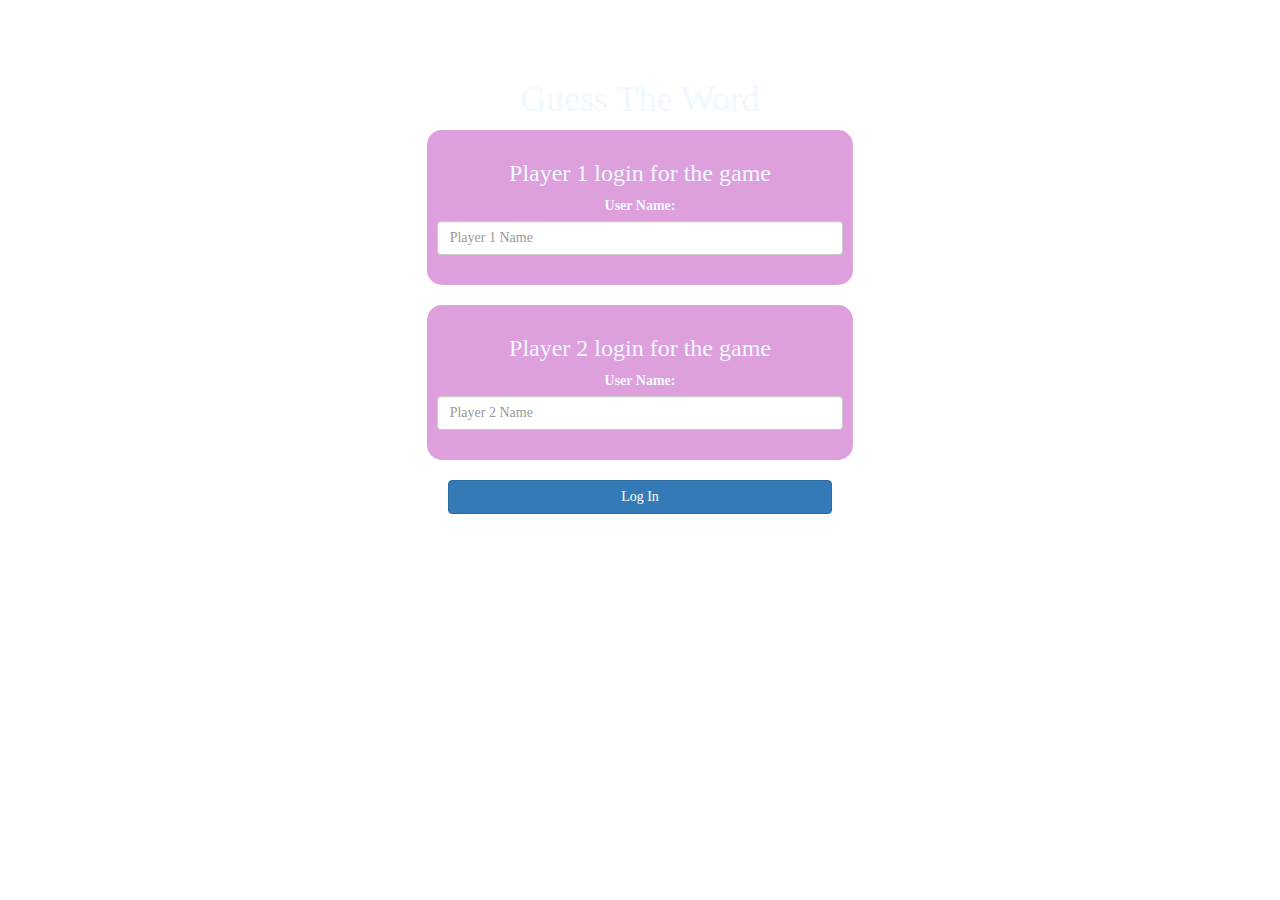
<file: game_login.html>
<!DOCTYPE html>
<html>
<head>
	<title>Guess The Word</title>

<meta name="viewport" content="width=device-width, initial-scale=1">
<link rel="stylesheet" href="https://maxcdn.bootstrapcdn.com/bootstrap/3.4.0/css/bootstrap.min.css">
<script src="https://ajax.googleapis.com/ajax/libs/jquery/3.4.1/jquery.min.js"></script>
<script src="https://maxcdn.bootstrapcdn.com/bootstrap/3.4.0/js/bootstrap.min.js"></script>

<link rel="stylesheet" type="text/css" href="game.css">

<script src="game_login.js"></script>
</head>
<body>
	<center>
	<br>
	<br>
	<br>
	<h1>Guess The Word</h1>
<div class="col-lg-4 col-sm-8 col-xs-11 login_div1">
	<h3>Player 1 login for the game</h3>
	<label>User Name:</label>
	<input type="text" id="player1_name_input" class="form-control" placeholder="Player 1 Name">
<br>
</div>
<br> 
<div class="col-lg-4 col-sm-8 col-xs-11 login_div1">
	<h3>Player 2 login for the game</h3>
	<label>User Name:</label>
	<input type="text" id="player2_name_input" class="form-control" placeholder="Player 2 Name">
<br>
</div>
<br> 
<button style="width:30%" class="btn btn-primary" onclick="addUser()">Log In</button>
</center>
</body>
</html>
</file>
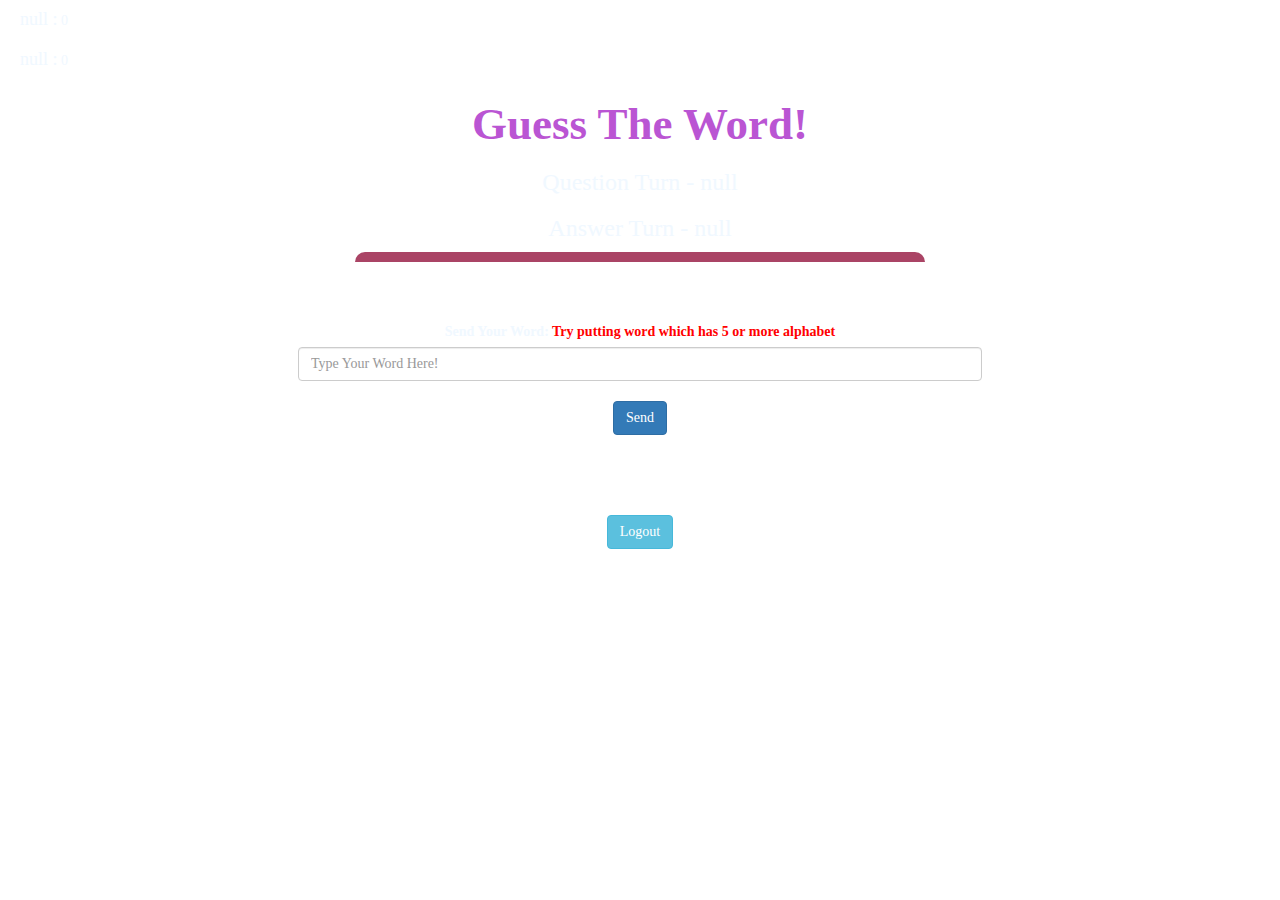
<file: game_page.html>
<!DOCTYPE html>
<html>
<head>
	<title>Guess The Word</title>

<meta name="viewport" content="width=device-width, initial-scale=1">
<link rel="stylesheet" href="https://maxcdn.bootstrapcdn.com/bootstrap/3.4.0/css/bootstrap.min.css">
<script src="https://ajax.googleapis.com/ajax/libs/jquery/3.4.1/jquery.min.js"></script>
<script src="https://maxcdn.bootstrapcdn.com/bootstrap/3.4.0/js/bootstrap.min.js"></script>

<link rel="stylesheet" type="text/css" href="game.css">
</head>
<body>
<h4 id="player1_name"></h4> <span id="player1_score"></span>
<br>
<h4 id="player2_name"></h4> <span id="player2_score"></span>

<br>

<div class="container">
	<center>
		<h2 id="game_name" >Guess The Word!</h2>
<h3 id="player_question"></h3>
<h3 id="player_answer"></h3>
<div id="output" class="col-lg-6"></div>

		<br>
		<br>

		<label>Send Your Word: <b style="color: red">Try putting word which has 5 or more alphabet</b></label>
<input type="text" id="word" class="form-control" placeholder="Type Your Word Here!">
		<br>
<button class="btn btn-primary" onclick="send()"> Send </button>
<br>
<br>
<br>
<br>
<br>
<button class="btn btn-info" onclick="logout()"> Logout </button>
	</center>
</div>

<script src="game_page.js"></script>
</body>
</html>
</file>
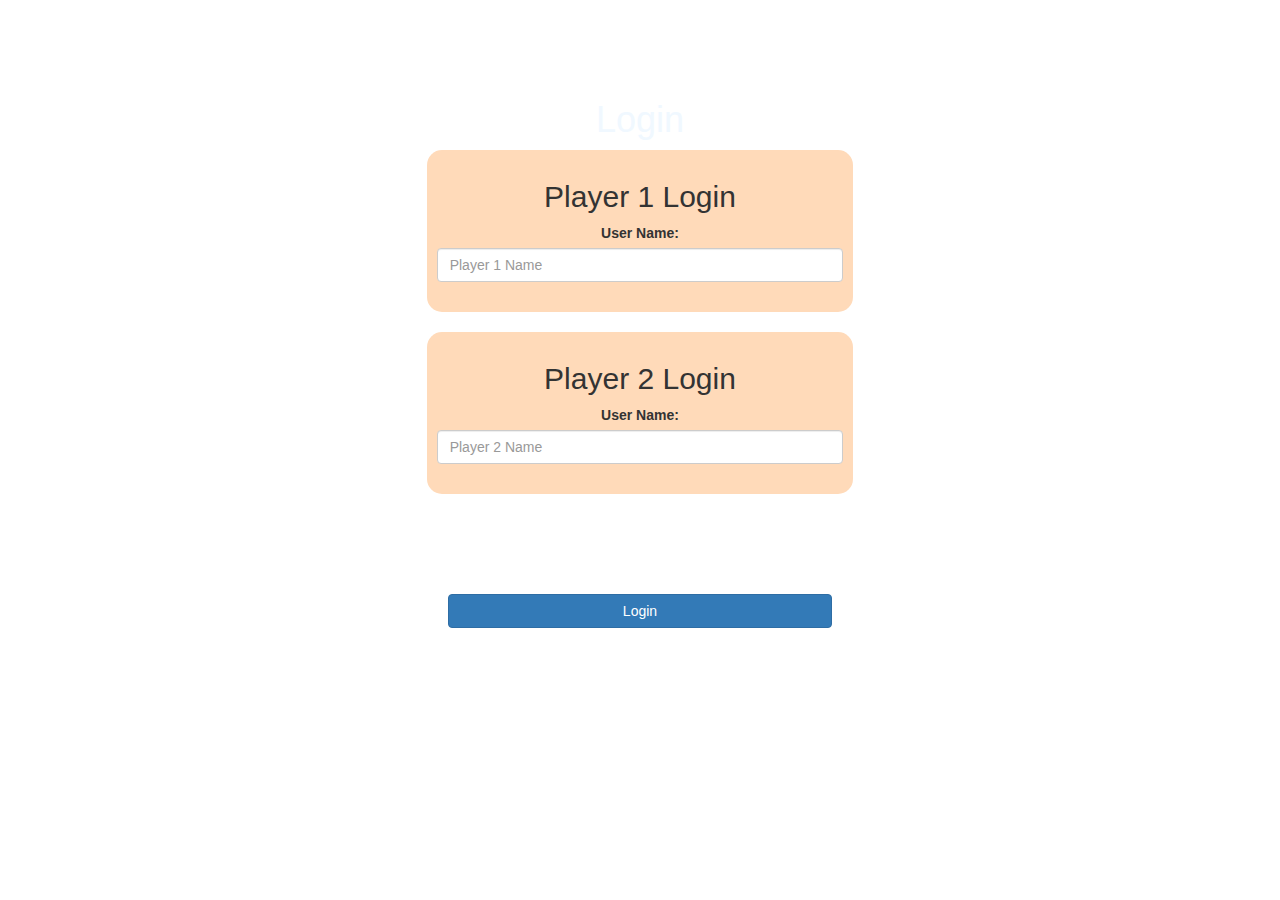
<file: login_page.html>
<!DOCTYPE html>
<html>
    <head>
        <title>Math Quiz Login</title>
        <meta name="viewport" content="width=device-width, initial-scale=1">
<link rel="stylesheet" href="https://maxcdn.bootstrapcdn.com/bootstrap/3.4.0/css/bootstrap.min.css">
<script src="https://ajax.googleapis.com/ajax/libs/jquery/3.4.1/jquery.min.js"></script>
<script src="https://maxcdn.bootstrapcdn.com/bootstrap/3.4.0/js/bootstrap.min.js"></script>

<link rel="stylesheet" type="text/css" href="quiz.css">
<script src="login_page.js"></script>
</head>
<body>
<center>
    <br>
<br>
<br>
<br>
<h1 style="color: aliceblue;">Login</h1>

<div class="col-lg-4 col-sm-8 col-xs-11 login_div1">
    <h2> Player 1 Login</h2>
    <label>User Name:</label>
    <input type="text" id="player1_name_input" class="form-control" placeholder="Player 1 Name">
<br>
</div>
<br>
<div class="col-lg-4 col-sm-8 col-xs-11 login_div2">
    <h2> Player 2 Login</h2>
    <label>User Name:</label>
    <input type="text" id="player2_name_input" class="form-control" placeholder="Player 2 Name">
    <br>
</div>
<br>
<br>
<br>
<br>
<br>
<button class="btn btn-primary" style="width:30%" onclick="addUser()">Login</button>
</center>
</body>
</html>
</file>
<file: game.css>
body
{
	background-image: url("https://media.istockphoto.com/photos/abstract-background-wallpaper-picture-id952039286?b=1&k=20&m=952039286&s=170667a&w=0&h=LmOcMt7FHxFUAr2bOSfTUPV9sQhME6ABtAYLM0cMkR4=");
background-size: cover;
color:aliceblue;
font-family: playball;
}

#game_name {
font-size: 45px;
color: mediumorchid;
font-weight: 900;
}

	.login_div1 , .login_div2
	{
		background: plum;
		padding: 10px;
		float: none;
		border-radius: 15px;

	}


#player1_name , #player2_name
{
	display: inline-block;
	margin-left: 20px;
}
#word
{
	width: 60%;
}
#word_display
{
	letter-spacing: 5px;
}
#output
{
background: white;
border-radius: 10px;
border-top: 10px solid #AA4465;
padding: 10px;
float: none;
text-align: left;
color: blueviolet;
}
</file>
<file: quiz.css>
body {
    background-image: url("https://img.freepik.com/free-photo/abstract-polygonal-space-low-poly-dark-background-3d-rendering_7247-223.jpg");
    align-items: center;
    background-size:cover;
}


.login_div1 , .login_div2
{
    background: peachpuff;
    padding: 10px;
    float:none;
    border-radius:15px;
    align-items: center;
}

.number_div{
    background-color: antiquewhite;
    border-radius: 30px;
}

#number1_input , #number2_input{
background-color: antiquewhite;
}

#player1_name , #player2_name, #player2_score, #player1_score{
    display:inline-block;
    margin-left: 20px;
    color:antiquewhite;
    }

    #output{
        background-color: lemonchiffon;
        border-radius: 20px;
        border-top:10px solid rgb(23, 18, 90);
        padding: 10px;
        float:none;
        text-align:left;
    }
</file>
